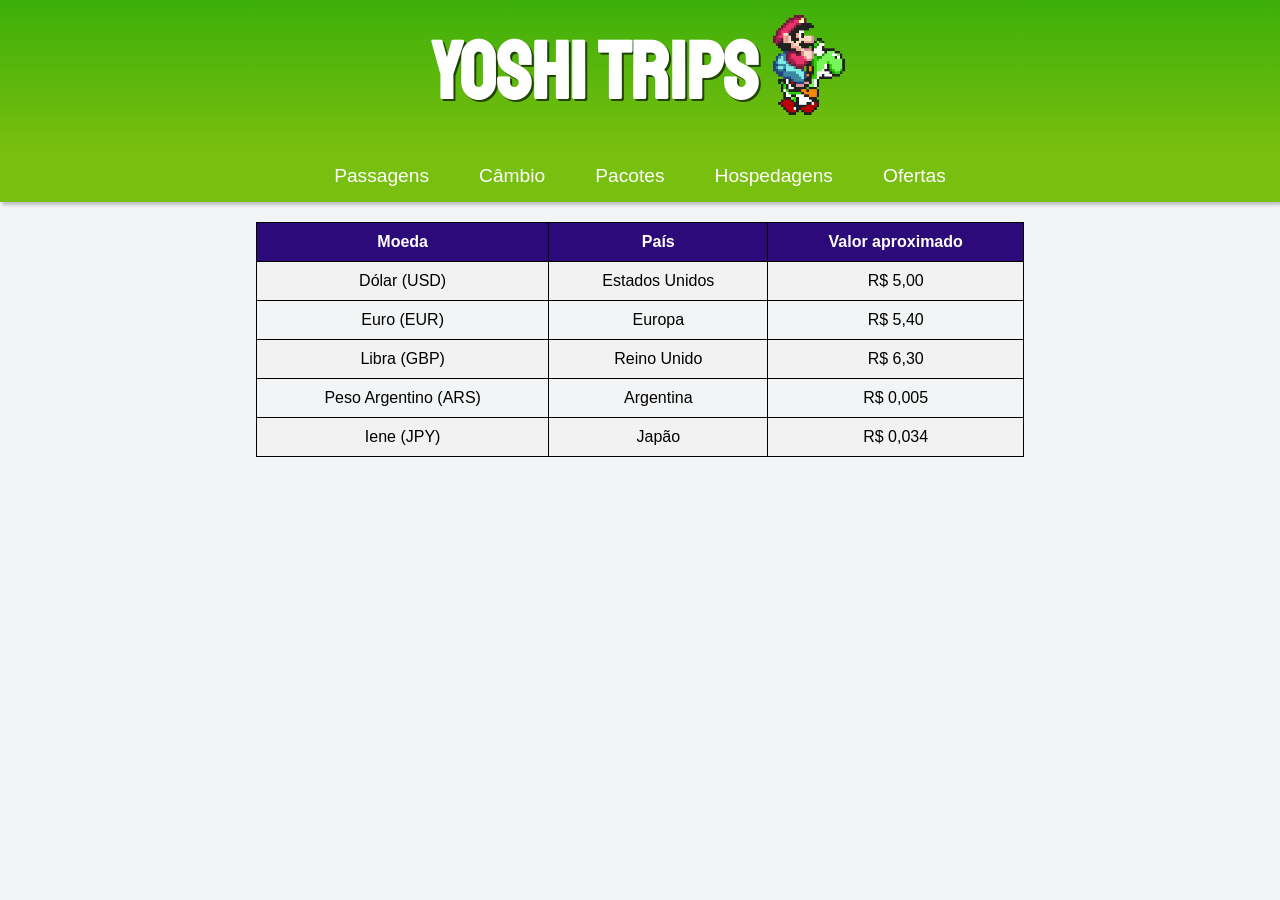
<file: cambio.html>
<!DOCTYPE html>
<html lang="pt-br">
<head>
    <meta charset="UTF-8">
    <meta name="viewport" content="width=device-width, initial-scale=1.0">
    <title>Câmbio</title>
    <link rel="stylesheet" href="estilo.css">
    <link rel="shortcut icon" href="imagens/airplane-57-16.ico" type="image/x-icon">
</head>
<body>
    <header>
        <h1>Yoshi Trips</h1>
        <img src="Yoshi-Mario-PNG-Images.png" alt="Yoshi" height="110px" style="padding-top: 10px;">
    </header>
    <nav>
        <a href="index.html">Passagens</a>
        <a href="cambio.html">Câmbio</a>
        <a href="#">Pacotes</a>
        <a href="#">Hospedagens</a>
        <a href="#">Ofertas</a>
        
    </nav> 

    <table>
  <tr>
    <th>Moeda</th>
    <th>País</th>
    <th>Valor aproximado</th>
  </tr>

  <tr>
    <td>Dólar (USD)</td>
    <td>Estados Unidos</td>
    <td>R$ 5,00</td>
  </tr>

  <tr>
    <td>Euro (EUR)</td>
    <td>Europa</td>
    <td>R$ 5,40</td>
  </tr>

  <tr>
    <td>Libra (GBP)</td>
    <td>Reino Unido</td>
    <td>R$ 6,30</td>
  </tr>

  <tr>
    <td>Peso Argentino (ARS)</td>
    <td>Argentina</td>
    <td>R$ 0,005</td>
  </tr>

  <tr>
    <td>Iene (JPY)</td>
    <td>Japão</td>
    <td>R$ 0,034</td>
  </tr>

</table>
</body>
</html>
</file>
<file: estilo.css>
@import url('https://fonts.googleapis.com/css2?family=Staatliches&display=swap');


*{
    margin: 0;
    padding: 0;
}

body {
background-color: #F2F4F5;
}

header{
    min-height: 150px;
    background-image: linear-gradient(to bottom, #3daf09, #79BF0F);
    justify-content: center;
    display: flex;
    gap: 10px;
}

header > h1{
    color: white;
    font-family: 'Staatliches';
    font-size: 5em;
    padding-top: 23px;
    text-shadow: 2px 2px 0px rgba(0, 0, 0, 0.637); 
}

nav {
    background-color: #79BF0F;
    display: flex;
    justify-content: center;
    gap: 20px;
    box-shadow: 2px 3px 3px rgba(0, 0, 0, 0.216);
}

nav a {
    color: white;
    font-size: 1.2em;
    text-decoration: none;
    padding: 15px;
    font-family: 'Gill Sans', 'Gill Sans MT', Calibri, 'Trebuchet MS', sans-serif;
    border-radius: 30px;
    transition-duration: 0.5s;
}

nav a:hover {
    color: #79BF0F;
    background-color: white;
}

main{
    width: 1000px;
    margin: auto;
}

main h1{
    margin-top: 30px;
    margin-bottom: 30px;
    font-family: 'Gill Sans', 'Gill Sans MT', Calibri, 'Trebuchet MS', sans-serif;
    font-weight: NORMAL;
    
}

.container {
  display: grid;
  grid-template-columns: repeat(4, 1fr); 
  gap: 20px;
  font-family: 'Gill Sans', 'Gill Sans MT', Calibri, 'Trebuchet MS', sans-serif;
}


.card {
  background: white;
  border-radius: 10px;
  overflow: hidden;
  box-shadow: 0 2px 8px rgba(0,0,0,0.1);
  transition: 0.3s;
}

.card:hover {
  transform: translateY(-5px);
}


.card img {
  width: 100%;
  height: 150px;
  object-fit: cover;
}


.info {
  padding: 15px;
}

.info h3 {
  margin: 0;
  font-weight: normal;
}

.info p {
  color: gray;
  font-size: 14px;
}


.tag {
  display: inline-block;
  background: purple;
  color: white;
  padding: 5px 10px;
  border-radius: 5px;
  font-size: 12px;
  margin: 10px 0;
}


.info h2 {
  margin: 0;
  font-family: 'Segoe UI', Tahoma, Geneva, Verdana, sans-serif ;
}

.faq {
  list-style: none;
  padding: 0;
  font-family: 'Segoe UI', Tahoma, Geneva, Verdana, sans-serif;
}

.faq li {
  background: white;
  margin-bottom: 10px;
  border-radius: 8px;
}


summary {
  cursor: pointer;
  padding: 15px;
  font-weight: bold;
}


details p {
  padding: 0 15px 15px;
  color: #555;
}

summary:hover {
  background: #eee;
}

table {
  border-collapse: collapse;
  width: 60%;
  margin: 20px auto;
  font-family: Arial;
}

th, td {
border: 1px solid black;
  padding: 10px;
  text-align: center;
}

th {
  background-color: #2d0a7a;
  color: white;
}

tr:nth-child(even) {
  background-color: #f2f2f2;
}
</file>
